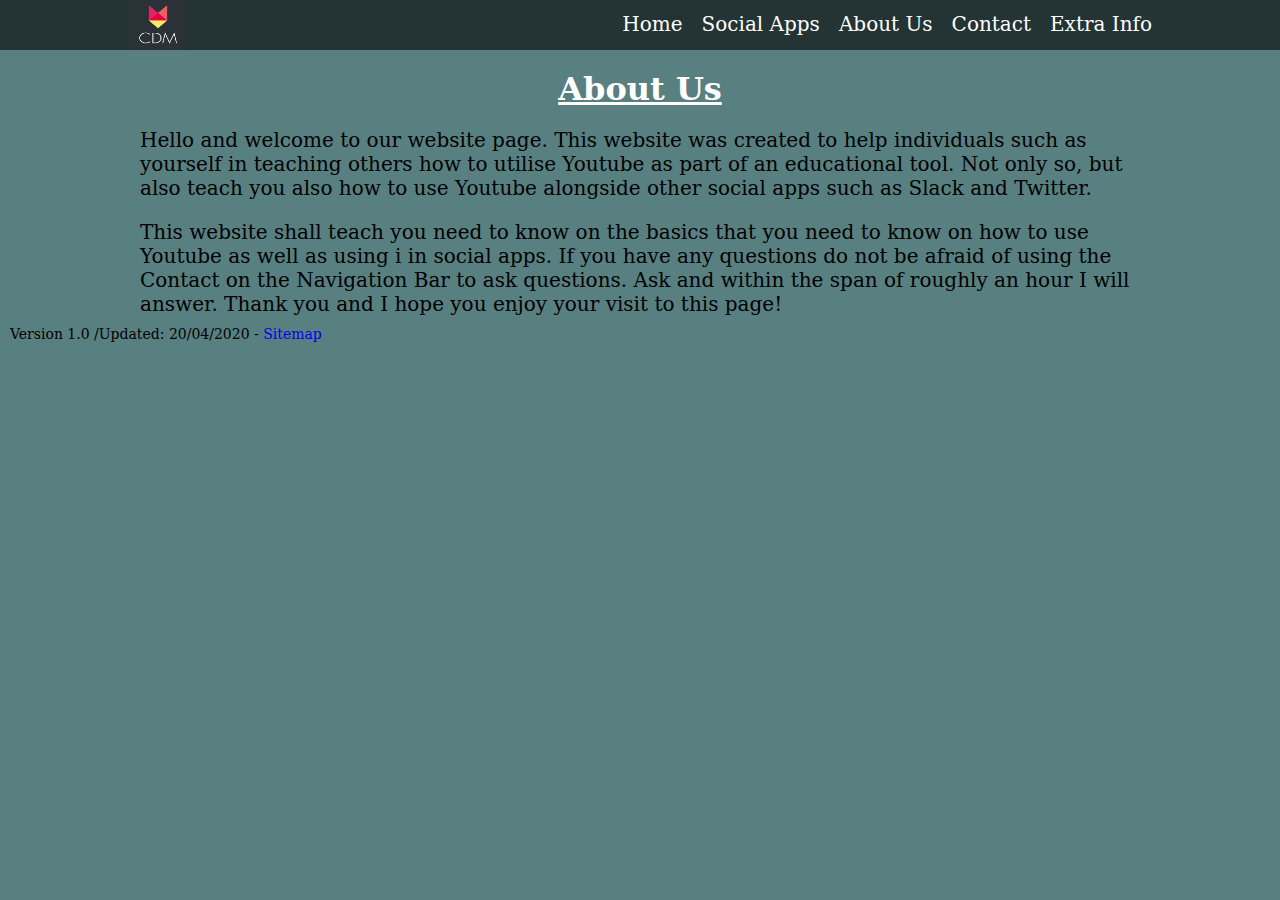
<file: Aboutus.html>
<!doctype html>
<html>
<head>
<meta charset="utf-8">
<title>Aboutus</title>
<link href="stylesheet.css" rel="stylesheet" type="text/css">
</head>
	
<header>
	
	<div class="container">
	
	<div class="Logo">
	  <img src="CDM_logo_onblack.png" alt="" height="50" width="60">
	</div>	
		
<nav class="Menu">
	<ul class="navvy">
	  <li class="navy"><a href="index.html">Home</a></li>
	  <li class="navy"><a  href="socialapps.html">Social Apps</a></li>
	  <li class="navy"><a href="Aboutus.html">About Us</a></li>
	  <li class="navy"><a  href="contact.html">Contact</a></li>
	  <li class="navy"><a href="extrainfo.html">Extra Info</a></li>
	</ul>
</nav>
			
	</div>
	
</header>

<body>
	
	<h1 class="H">About Us</h1>
	
<p id="introduction"> Hello and welcome to our website page. This website was created to help individuals such as yourself in teaching others how to utilise Youtube as part of an educational tool. Not only so, but also teach you also how to use Youtube alongside other social apps such as Slack and Twitter.</p>
	
<p id="introduction">This website shall teach you need to know on the basics that you need to know on how to use Youtube as well as using i in social apps. If you have any questions do not be afraid of using the Contact on the Navigation Bar to ask questions. Ask and within the span of roughly an hour I will answer. Thank you and I hope you enjoy your visit to this page!</p>
	
</body>
	
<footer>Version 1.0 /Updated: 20/04/2020 - <a class="L" href="sitemap.html">Sitemap</a></footer>
	
</html>
</file>
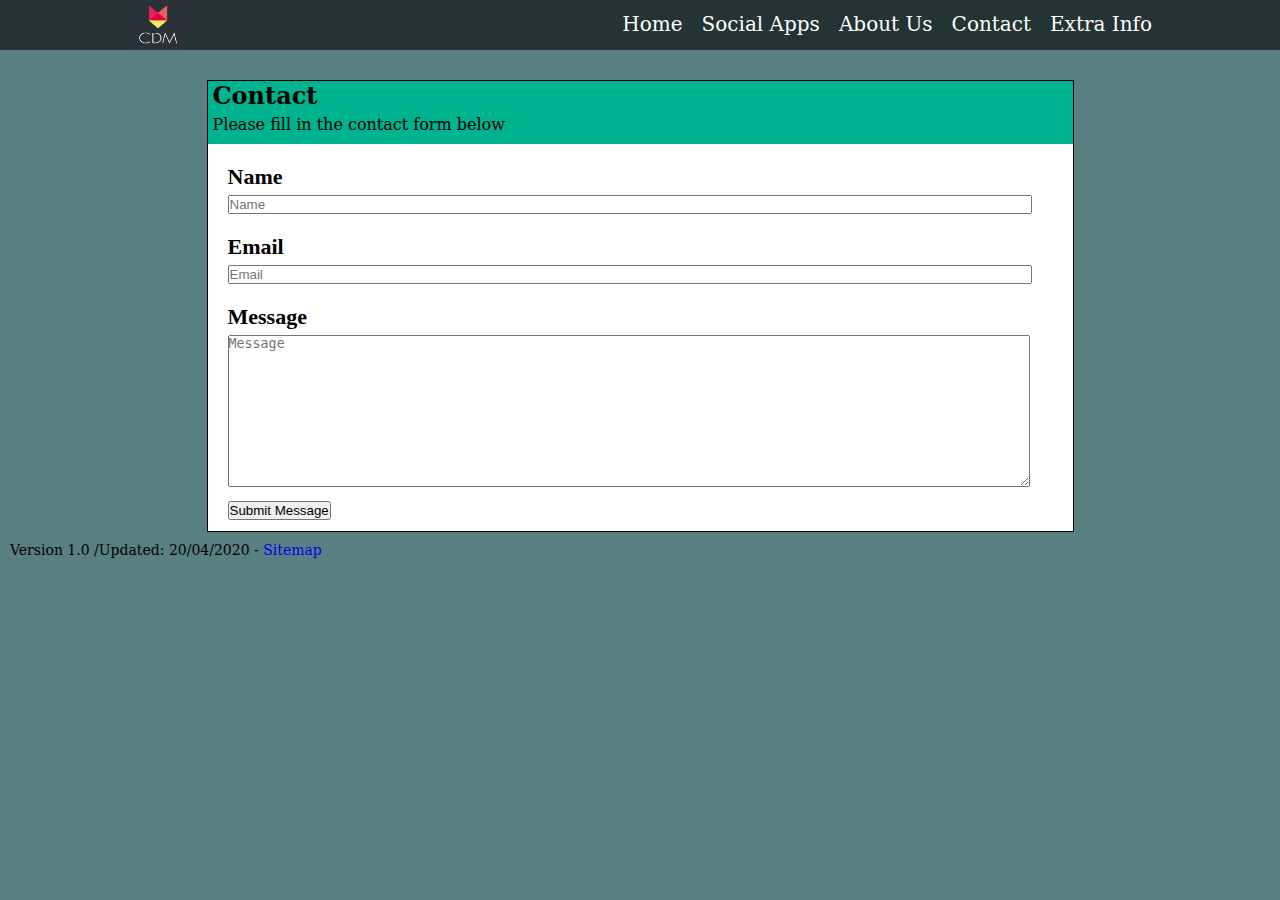
<file: contact.html>
<!doctype html>
<html>
<head>
<meta charset="utf-8">
<title>contact</title>
<link href="stylesheet.css" rel="stylesheet" type="text/css">
</head>

<header>
	
	<div class="container">
	
	<div class="Logo">
	  <img src="CDM_logo_onblack.png" alt="" height="50" width="60">
	</div>	
		
<nav class="Menu">
	<ul class="navvy">
	  <li class="navy"><a href="index.html">Home</a></li>
	  <li class="navy"><a  href="socialapps.html">Social Apps</a></li>
	  <li class="navy"><a href="Aboutus.html">About Us</a></li>
	  <li class="navy"><a  href="contact.html">Contact</a></li>
	  <li class="navy"><a href="extrainfo.html">Extra Info</a></li>
	</ul>
</nav>
			
	</div>
	
</header>
	
<body>
	
<div class="Contact">
	
	  <div class="Top">
		  <h2 class="C">Contact</h2>
		  <p class="instructions">Please fill in the contact form below</p>
	  </div>
		
<form class="contact" action="contactform.php" method ="post">
	
	   <h3 class="detail">Name</h3>

      <input type="text" name="Name" placeholder="Name">
	
      <h3 class="detail">Email</h3>
	
      <input type="text" name="Email" placeholder="Email">
	
      <h3 class="detail">Message</h3>

      <textarea type="text" name="Message" placeholder="Message"></textarea>
		
<button type="submit" name="submit">Submit Message</button>
	
</form>
	
	</div>
	
</body>
	
<footer>Version 1.0 /Updated: 20/04/2020 - <a class="L" href="sitemap.html">Sitemap</a></footer>
	
</html>
</file>
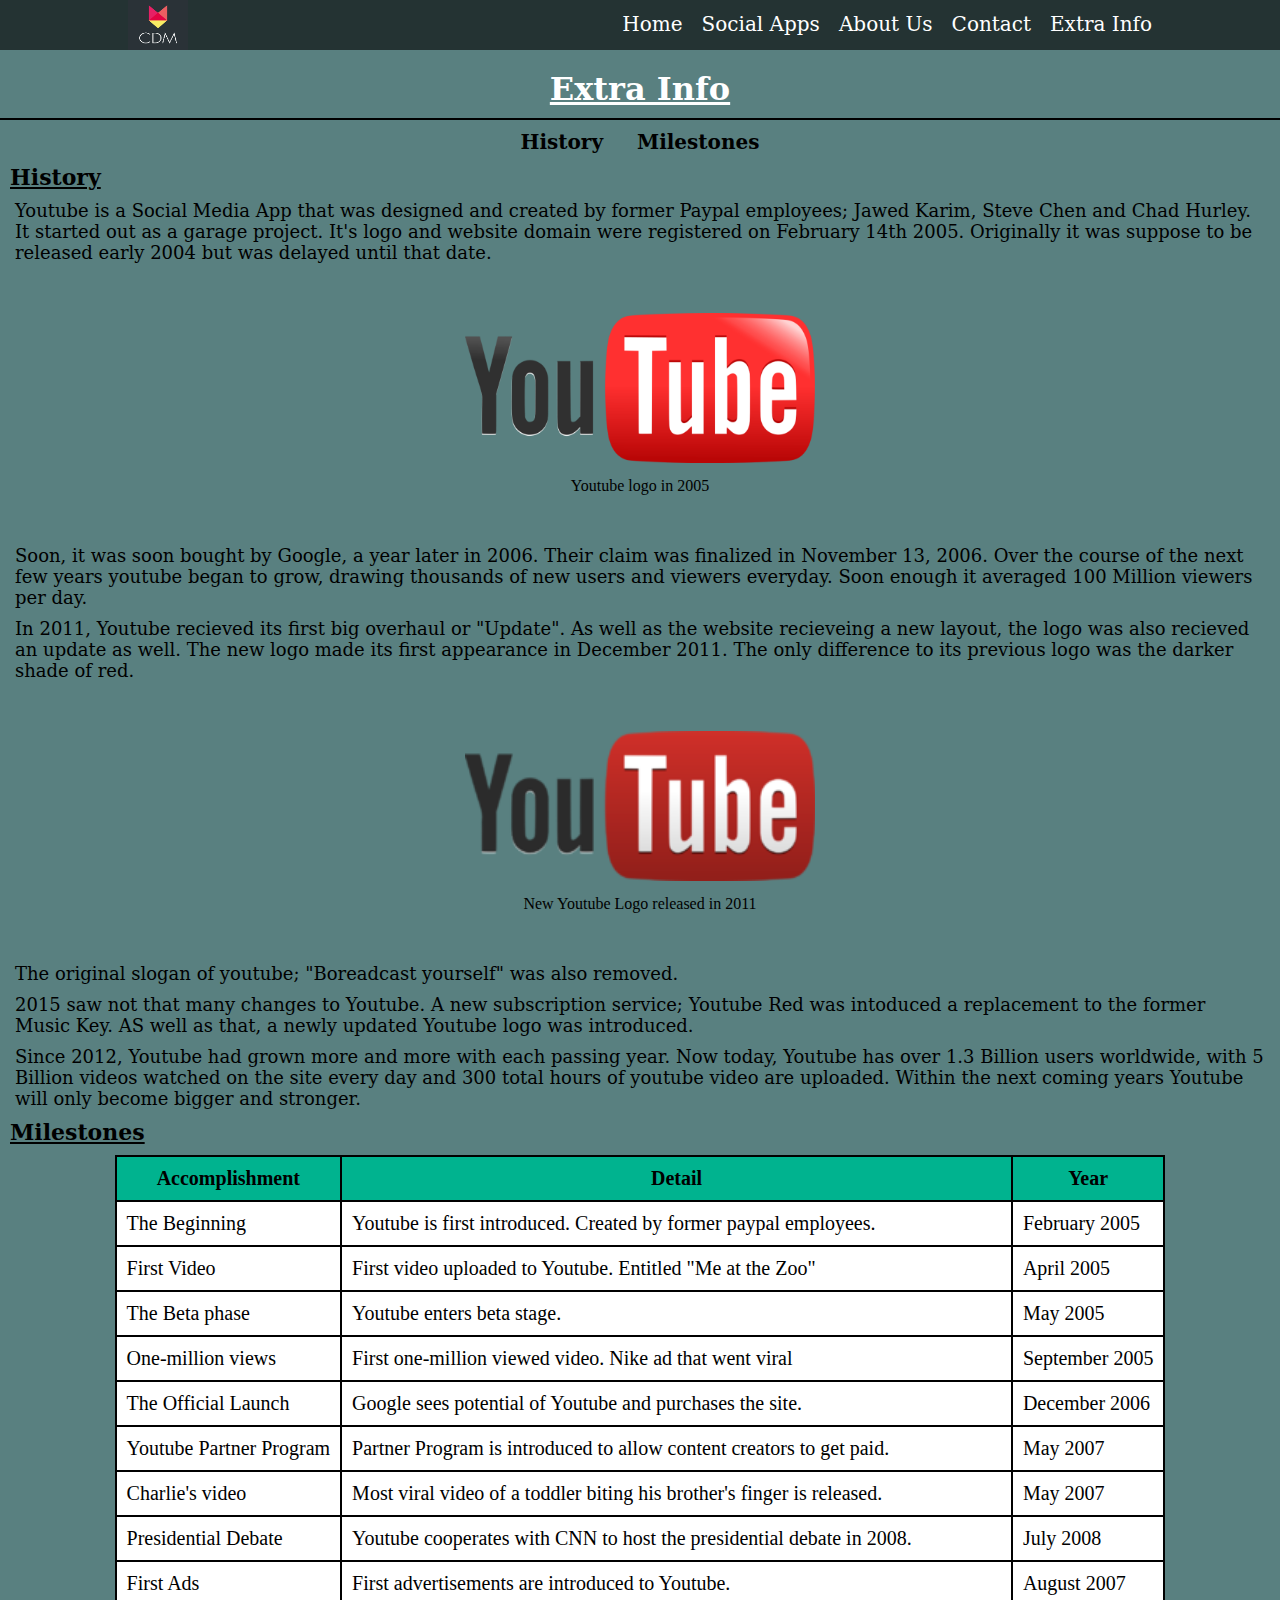
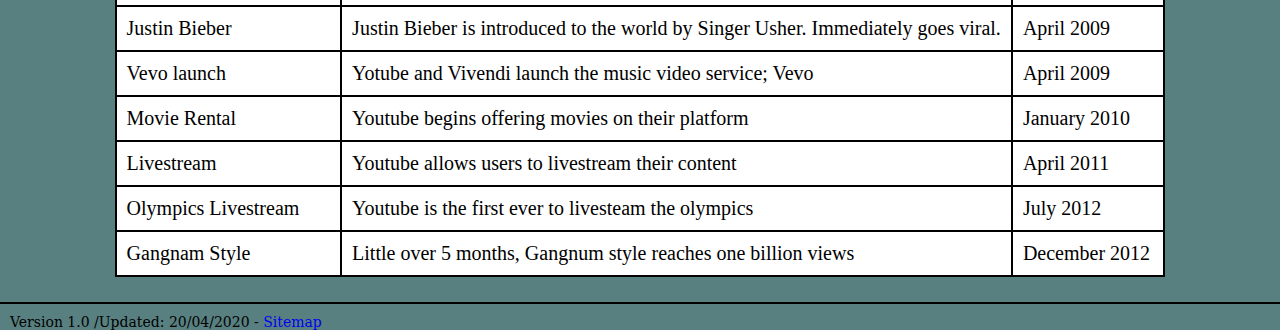
<file: extrainfo.html>
<!doctype html>
<html>
<head>
<meta charset="utf-8">
<title>Extrainfo</title>
<link href="stylesheet.css" rel="stylesheet" type="text/css">
</head>
	
<header>
	
	<div class="container">
	
	<div class="Logo">
	  <img src="CDM_logo_onblack.png" alt="" height="50" width="60">
	</div>	
		
<nav class="Menu">
	<ul class="navvy">
	  <li class="navy"><a href="index.html">Home</a></li>
	  <li class="navy"><a  href="socialapps.html">Social Apps</a></li>
	  <li class="navy"><a href="Aboutus.html">About Us</a></li>
	  <li class="navy"><a  href="contact.html">Contact</a></li>
	  <li class="navy"><a href="extrainfo.html">Extra Info</a></li>
	</ul>
</nav>
			
	</div>
	
</header>

<body>
	
	<h1 class="H">Extra Info</h1>
	
<hr>
	
<div class="Sublinks">
	<div class="subheadings"><h4>History</h4></div>
    <div class="subheadings"><h4>Milestones</h4>
    </div>
</div>	
	
<h3 class="subheaders">History</h3>
	
<p class="p1">Youtube is a Social Media App that was designed and created by former Paypal employees; Jawed Karim, Steve Chen and Chad Hurley. It started out as a garage project. It's logo and website domain were registered on February 14th 2005. Originally it was suppose to be released early 2004 but was delayed until that date.</p>
	
<div class="Logo3">
	<img src="images/YouTube_logo_2005.png" alt="" height="150" width="350">
<p class="comment">Youtube logo in 2005</p>
</div>
	
<p class="p1">Soon, it was soon bought by Google, a year later in 2006. Their claim was finalized in November 13, 2006. Over the course of the next few years youtube began to grow, drawing thousands of new users and viewers everyday. Soon enough it averaged 100 Million viewers per day.</p>
	
<p class="p1">In 2011, Youtube recieved its first big overhaul or "Update". As well as the website recieveing a new layout, the logo was also recieved an update as well. The new logo made its first appearance in December 2011. The only difference to its previous logo was the darker shade of red.</p>
	
<div class="Logo3">
	<img src="images/YouTube_Logo.2011.png" alt="" height="150" width="350">
<p class="comment">New Youtube Logo released in 2011</p>
</div>
	
<p class="p1">The original slogan of youtube; "Boreadcast yourself" was also removed.</p>
	
<p class="p1">2015 saw not that many changes to Youtube. A new subscription service; Youtube Red was intoduced a replacement to the former Music Key. AS well as that, a newly updated Youtube logo was introduced.</p>
	
<p class="p1">Since 2012, Youtube had grown more and more with each passing year. Now today, Youtube has over 1.3 Billion users worldwide, with 5 Billion videos watched on the site every day and 300 total hours of youtube video are uploaded. Within the next coming years Youtube will only become bigger and stronger.</p>
	
<h3 class="subheaders">Milestones</h3>
	
<table>
  <tr>
   <th>Accomplishment</th>
   <th>Detail</th>
   <th>Year</th>
  </tr>
<tr>
  <td>The Beginning</td>
  <td>Youtube is first introduced. Created by former paypal employees.</td>
  <td>February 2005</td>
</tr>
<tr>
    <td>First Video</td>
	<td>First video uploaded to Youtube. Entitled "Me at the Zoo"</td>
	<td>April 2005</td>
</tr>
<tr>
	<td>The Beta phase</td>
	 <td>Youtube enters beta stage.</td>
	 <td>May 2005</td>
</tr>
<tr>
	<td>One-million views</td>
	<td>First one-million viewed video. Nike ad that went viral</td>
	<td>September 2005</td>
</tr>
<tr>
    <td>The Official Launch</td>
	<td>Google sees potential of Youtube and purchases the site.</td>
	<td>December 2006</td>
</tr>
<tr>
	<td>Youtube Partner Program</td>
	<td>Partner Program is introduced to allow content creators to get paid.</td>
	<td>May 2007</td>
</tr>
<tr>
	<td>Charlie's video</td>
	<td>Most viral video of a toddler biting his brother's finger is released.</td>
	<td>May 2007</td>
</tr>
<tr>
    <td>Presidential Debate</td>
	<td>Youtube cooperates with CNN to host the presidential debate in 2008.</td>
	<td>July 2008</td>
</tr>
<tr>
    <td>First Ads</td>
	<td>First advertisements are introduced to Youtube.</td>
	<td>August 2007</td>
</tr>
<tr>
    <td>Justin Bieber</td>
	<td>Justin Bieber is introduced to the world by Singer Usher. Immediately goes viral.</td>
	<td>April 2009</td>
</tr>
<tr>
    <td>Vevo launch</td>
	<td>Yotube and Vivendi launch the music video service; Vevo</td>
	<td>April 2009</td>
</tr>
<tr>
    <td>Movie Rental</td>
	<td>Youtube begins offering movies on their platform</td>
	<td>January 2010</td>
</tr>
<tr>
	<td>Livestream</td>
	<td>Youtube allows users to livestream their content</td>
	<td>April 2011</td>
</tr>
<tr>
	<td>Olympics Livestream</td>
	<td>Youtube is the first ever to livesteam the olympics</td>
	<td>July 2012</td>
</tr>
<tr>
	<td>Gangnam Style</td>
	<td>Little over 5 months, Gangnum style reaches one billion views</td>
	<td>December 2012</td>
</tr>	
</table>
	
<hr>
	
</body>
		
<footer>Version 1.0 /Updated: 20/04/2020 - <a class="L" href="sitemap.html">Sitemap</a></footer>
	
</html>
</file>
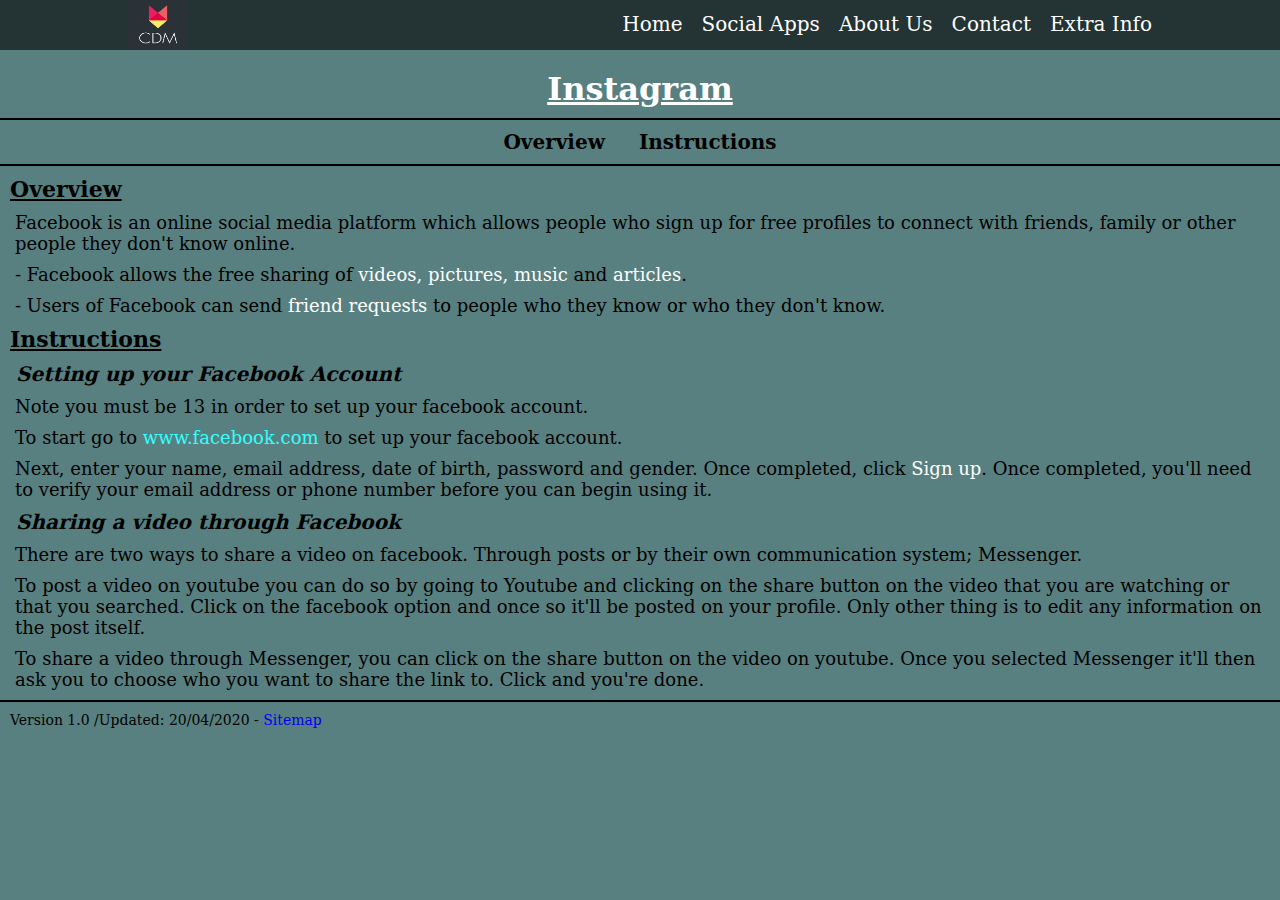
<file: Facebook.html>
<!doctype html>
<html>
<head>
<meta charset="utf-8">
<title>Facebook</title>
<link href="stylesheet.css" rel="stylesheet" type="text/css">
</head>

	<header>
	
	<div class="container">
	
	<div class="Logo">
	  <img src="CDM_logo_onblack.png" alt="" height="50" width="60">
	</div>	
		
<nav class="Menu">
	<ul class="navvy">
	  <li class="navy"><a href="index.html">Home</a></li>
	  <li class="navy"><a  href="socialapps.html">Social Apps</a></li>
	  <li class="navy"><a href="Aboutus.html">About Us</a></li>
	  <li class="navy"><a  href="contact.html">Contact</a></li>
	  <li class="navy"><a href="extrainfo.html">Extra Info</a></li>
	</ul>
</nav>
		
	</div>
	
</header>
	
<body>
	
	<h1 class="H">Instagram</h1>
	
<hr>
	
<div class="Sublinks">
	<div class="subheadings">
		<a class="Oliver" href="#Overview"><h4 id="Overview">Overview</h4></a>
	</div>
	<div class="subheadings">
		<a class="Oliver" href="#Instructions"><h4 id="Instructions">Instructions</h4></a>
    </div>
</div>	

<hr>
	
<h3 class="subheaders">Overview</h3>
	
<p class="p1">Facebook is an online social media platform which allows people who sign up for free profiles to connect with friends, family or other people they don't know online.</p>
	
<p class="p1">- Facebook allows the free sharing of <mark>videos, pictures, music</mark> and <mark>articles</mark>.</p>
	
<p class="p1">- Users of Facebook can send <mark>friend requests</mark> to people who they know or who they don't know.</p>
	
<h3 class="subheaders">Instructions</h3>
	
<h4 class="what">Setting up your Facebook Account</h4>
	
<p class="p1">Note you must be 13 in order to set up your facebook account.</p>
	
<p class="p1">To start go to <a class="weblink" href="https://www.facebook.com/r.php">www.facebook.com</a> to set up your facebook account.</p>
	
<p class="p1">Next, enter your name, email address, date of birth, password and gender. Once completed, click <mark>Sign up</mark>. Once completed, you'll need to verify your email address or phone number before you can begin using it.</p>
	
<h4 class="what">Sharing a video through Facebook</h4>
	
<p class="p1">There are two ways to share a video on facebook. Through posts or by their own communication system; Messenger.</p>
	
<p class="p1">To post a video on youtube you can do so by going to Youtube and clicking on the share button on the video that you are watching or that you searched. Click on the facebook option and once so it'll be posted on your profile. Only other thing is to edit any information on the post itself.</p>
	
<p class="p1">To share a video through Messenger, you can click on the share button on the video on youtube. Once you selected Messenger it'll then ask you to choose who you want to share the link to. Click and you're done.</p>
	
<hr>
	
</body>
	
	<footer>Version 1.0 /Updated: 20/04/2020 - <a class="L" href="sitemap.html">Sitemap</a></footer>
	
</html>
</file>
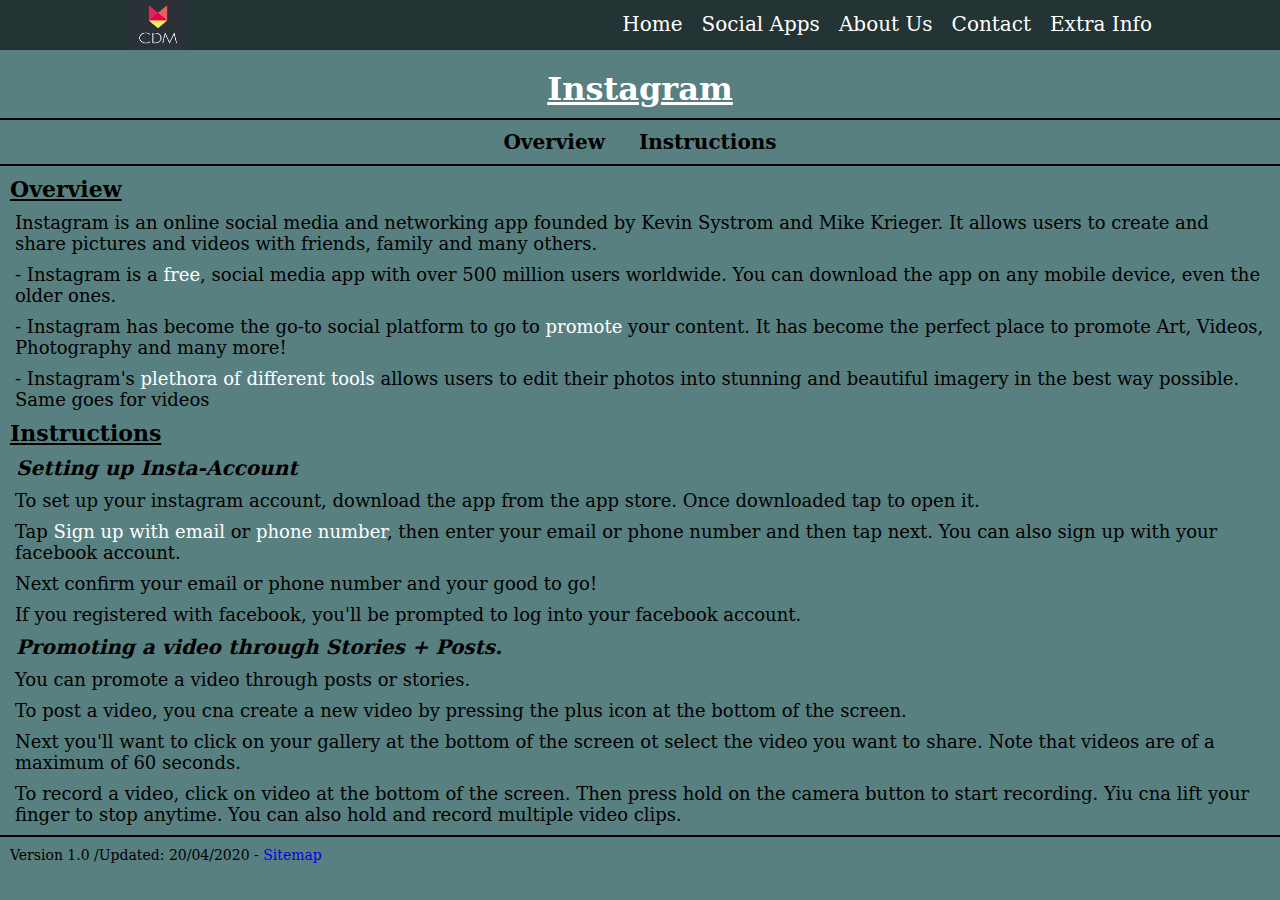
<file: Instagram.html>
<!doctype html>
<html>
<head>
<meta charset="utf-8">
<title>Instagram</title>
<link href="stylesheet.css" rel="stylesheet" type="text/css">
</head>

<header>
	
	<div class="container">
	
	<div class="Logo">
	  <img src="CDM_logo_onblack.png" alt="" height="50" width="60">
	</div>	
		
<nav class="Menu">
	<ul class="navvy">
	  <li class="navy"><a href="index.html">Home</a></li>
	  <li class="navy"><a  href="socialapps.html">Social Apps</a></li>
	  <li class="navy"><a href="Aboutus.html">About Us</a></li>
	  <li class="navy"><a  href="contact.html">Contact</a></li>
	  <li class="navy"><a href="extrainfo.html">Extra Info</a></li>
	</ul>
</nav>
			
	</div>
	
</header>
	
<body>
	
	<h1 class="H">Instagram</h1>
	
<hr>
	
<div class="Sublinks">
	<div class="subheadings">
		<a class="Oliver" href="#Overview"><h4 id="Overview">Overview</h4></a>
	</div>
	<div class="subheadings">
		<a class="Oliver" href="#Instructions"><h4 id="Instructions">Instructions</h4></a>
    </div>
</div>	

<hr>
	
<h3 class="subheaders">Overview</h3>
	
<p class="p1">Instagram is an online social media and networking app founded by Kevin Systrom and Mike Krieger. It allows users to create and share pictures and videos with friends, family and many others.</p>
	
<p class="p1">- Instagram is a  <mark>free</mark>, social media app with over 500 million users worldwide. You can download the app on any mobile device, even the older ones.</p>
	
<p class="p1">- Instagram has become the go-to social platform to go to <mark>promote</mark> your content. It has become the perfect place to promote Art, Videos, Photography and many more!</p>

<p class="p1">- Instagram's <mark>plethora of different tools</mark> allows users to edit their photos into stunning and beautiful imagery in the best way possible. Same goes for videos</p>
	
<h3 class="subheaders">Instructions</h3>
	
<h4 class="what">Setting up Insta-Account</h4>
	
<p class="p1">To set up your instagram account, download the app from the app store. Once downloaded tap to open it.</p>
	
<p class="p1">Tap <mark>Sign up with email</mark> or <mark>phone number</mark>, then enter your email or phone number and then tap next. You can also sign up with your facebook account.</p>
	
<p class="p1">Next confirm your email or phone number and your good to go!</p>
	
<p class="p1">If you registered with facebook, you'll be prompted to log into your facebook account.</p>
	
<h4 class="what">Promoting a video through Stories + Posts.</h4>
	
<p class="p1">You can promote a video through posts or stories.</p>
	
<p class="p1">To post a video, you cna create a new video by pressing the plus icon at the bottom of the screen.</p>
	
<p class="p1">Next you'll want to click on your gallery at the bottom of the screen ot select the video you want to share. Note that videos are of a maximum of 60 seconds.</p>
	
<p class="p1">To record a video, click on video at the bottom of the screen. Then press hold on the camera button to start recording. Yiu cna lift your finger to stop anytime. You can also hold and record multiple video clips.</p>
	
<hr>
	
</body>
	
<footer>Version 1.0 /Updated: 20/04/2020 - <a class="L" href="sitemap.html">Sitemap</a></footer>
	
</html>
</file>
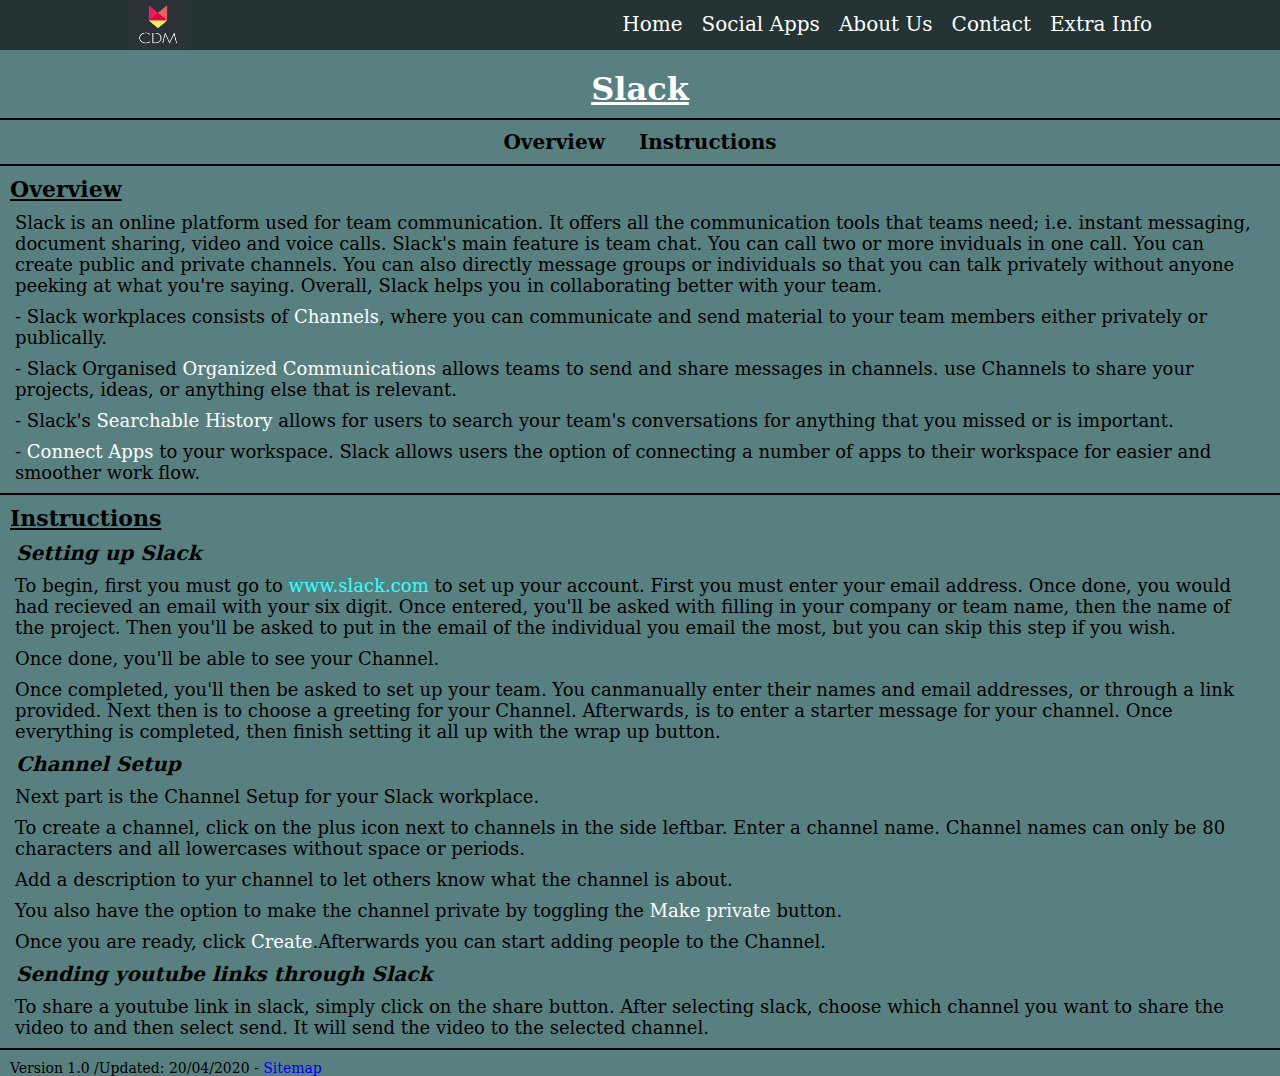
<file: slack.html>
<!doctype html>
<html>
<head>
<meta charset="utf-8">
<title>slack</title>
<link href="stylesheet.css" rel="stylesheet" type="text/css">
</head>
	
<header>
	
	<div class="container">
	
	<div class="Logo">
	  <img src="CDM_logo_onblack.png" alt="" height="50" width="60">
	</div>	
		
<nav class="Menu">
	<ul class="navvy">
	  <li class="navy"><a href="index.html">Home</a></li>
	  <li class="navy"><a  href="socialapps.html">Social Apps</a></li>
	  <li class="navy"><a href="Aboutus.html">About Us</a></li>
	  <li class="navy"><a  href="contact.html">Contact</a></li>
	  <li class="navy"><a href="extrainfo.html">Extra Info</a></li>
	</ul>
</nav>
			
	</div>
	
</header>

<body>
	
<h1 class="H">Slack</h1>
	
<hr>
	
<div class="Sublinks">
	<div class="subheadings">
		<a class="Oliver" href="#Overview"><h4 id="Overview">Overview</h4></a>
	</div>
	<div class="subheadings">
		<a class="Oliver" href="#Instructions"><h4 id="Instructions">Instructions</h4></a>
    </div>
</div>	

<hr>
	
<h3 class="subheaders">Overview</h3>
	
<p class="p1">Slack is an online platform used for team communication. It offers all the communication tools that teams need; i.e. instant messaging, document sharing, video and voice calls. Slack's main feature is team chat. You can call two or more inviduals in one call. You can create public and private channels. You can also directly message groups or individuals so that you can talk privately without anyone peeking at what you're saying. Overall, Slack helps you in collaborating better with your team.</p>
	
<p class="p1">- Slack workplaces consists of <mark>Channels</mark>, where you can communicate and send material to your team members either privately or publically.</p>
	
<p class="p1">- Slack Organised <mark>Organized Communications</mark> allows teams to send and share messages in channels. use Channels to share your projects, ideas, or anything else that is relevant.</p>

<p class="p1">- Slack's <mark>Searchable History </mark> allows for users to search your team's conversations for anything that you missed or is important.</p>

<p class="p1">- <mark>Connect Apps</mark> to your workspace. Slack allows users the option of connecting a number of apps to their workspace for easier and smoother work flow.</p>
	
<hr>
	
<h3 class="subheaders">Instructions</h3>
	
<h4 class="what">Setting up Slack</h4>
	
<p class="p1">To begin, first you must go to <a class="weblink" href="https://slack.com/intl/en-ie/">www.slack.com</a> to set up your account. First you must enter your email address. Once done, you would had recieved an email with your six digit. Once entered, you'll be asked with filling in your company or team name, then the name of the project. Then you'll be asked to put in the email of the individual you email the most, but you can skip this step if you wish.</p>
	
<p class="p1">Once done, you'll be able to see your Channel.</p>
	
<p class="p1">Once completed, you'll then be asked to set up your team. You canmanually enter their names and email addresses, or through a link provided. Next then is to choose a greeting for your Channel. Afterwards, is to enter a starter message for your channel. Once everything is completed, then finish setting it all up with the wrap up button.</p>
	
<h4 class="what">Channel Setup</h4>
	
<p class="p1">Next part is the Channel Setup for your Slack workplace.</p>
	
<p class="p1">To create a channel, click on the plus icon next to channels in the side leftbar. Enter a channel name. Channel names can only be 80 characters and all lowercases without space or periods.</p>
	
<p class="p1">Add a description to yur channel to let others know what the channel is about.</p>
	
<p class="p1">You also have the option to make the channel private by toggling the <mark>Make private</mark> button.</p>
	
<p class="p1">Once you are ready, click <mark>Create</mark>.Afterwards you can start adding people to the Channel.</p>
	
<h4 class="what">Sending youtube links through Slack</h4>
	
<p class="p1">To share a youtube link in slack, simply click on the share button. After selecting slack, choose which channel you want to share the video to and then select send. It will send the video to the selected channel.</p>
	
<hr>
	
<footer>Version 1.0 /Updated: 20/04/2020 - <a class="L" href="sitemap.html">Sitemap</a></footer>
	
</body>
	
	
	
</html>
</file>
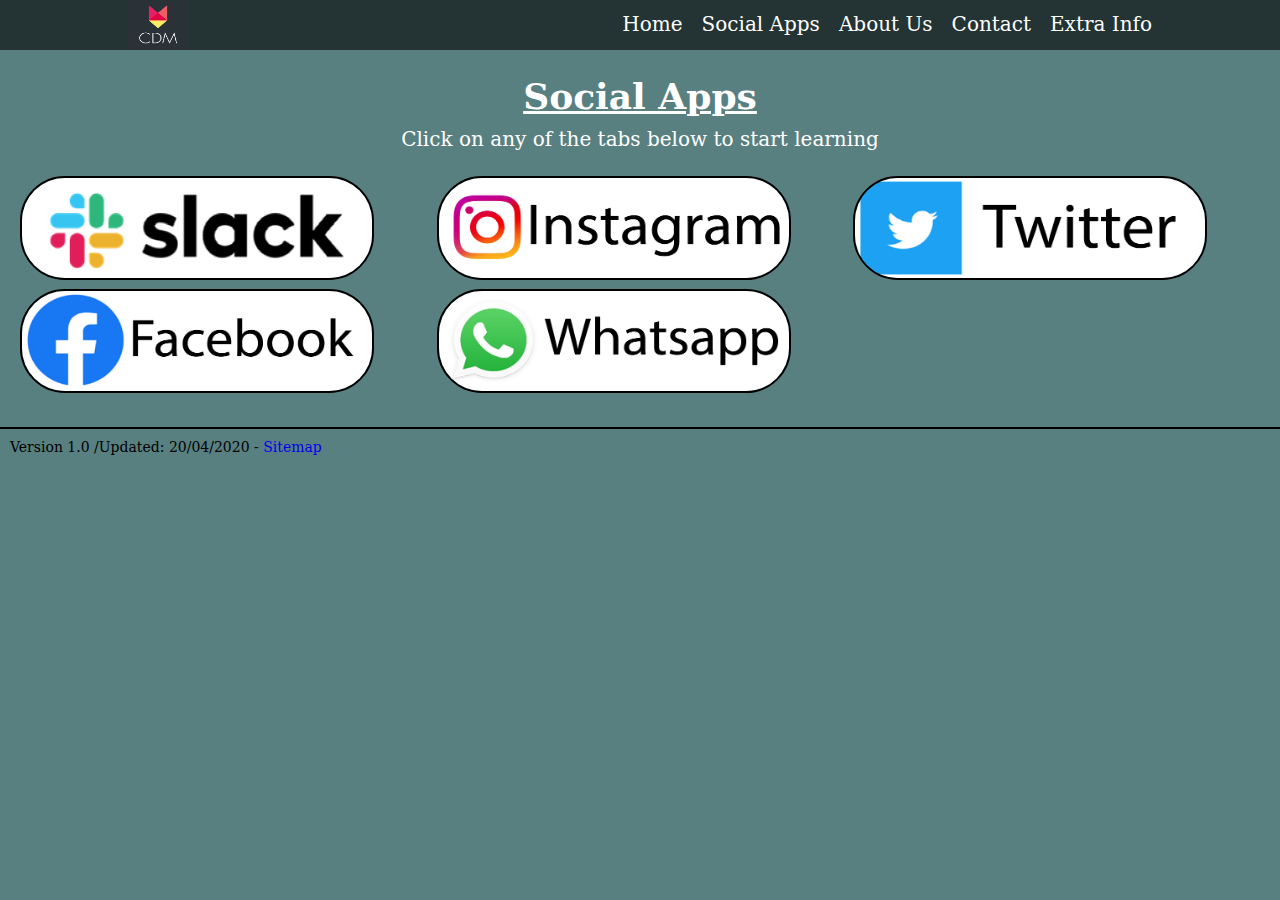
<file: socialapps.html>
<!doctype html>
<html>
<head>
<meta charset="utf-8">
<title>socialapps</title>
<link href="stylesheet.css" rel="stylesheet" type="text/css">
</head>
	
<header>
	
	<div class="container">
	
	<div class="Logo">
	  <img src="CDM_logo_onblack.png" alt="" height="50" width="60">
	</div>	
		
<nav class="Menu">
	<ul class="navvy">
	  <li class="navy"><a href="index.html">Home</a></li>
	  <li class="navy"><a  href="socialapps.html">Social Apps</a></li>
	  <li class="navy"><a href="Aboutus.html">About Us</a></li>
	  <li class="navy"><a  href="contact.html">Contact</a></li>
	  <li class="navy"><a href="extrainfo.html">Extra Info</a></li>
	</ul>
</nav>
			
	</div>
	
</header>

<body>
	
	<div class="headerc">
	  <h2 class="Title1">Social Apps</h2>
	</div>
	
<p class="message">Click on any of the tabs below to start learning</p>
	

<div class="grid-container2">
	<a class="link2" href="slack.html"><img class="grid-item2" alt="" src="images/Social Tabs-01.png"></a>
	<a class="link2" href="slack.html"><img class="grid-item2" alt="" src="images/Social Tabs-02.png"></a>
	<a class="link2" href="slack.html"><img class="grid-item2" alt="" src="images/Social Tabs-03.png"></a>
	<a class="link2" href="slack.html"><img class="grid-item2" alt="" src="images/Social Tabs-04.png"></a>
	<a class="link2" href="slack.html"><img class="grid-item2" alt="" src="images/Social Tabs-05.png"></a>
	
</div>

	 
<hr>
	
</body>
	 
	<footer>Version 1.0 /Updated: 20/04/2020 - <a class="L" href="sitemap.html">Sitemap</a></footer>
	 
</html>
</file>
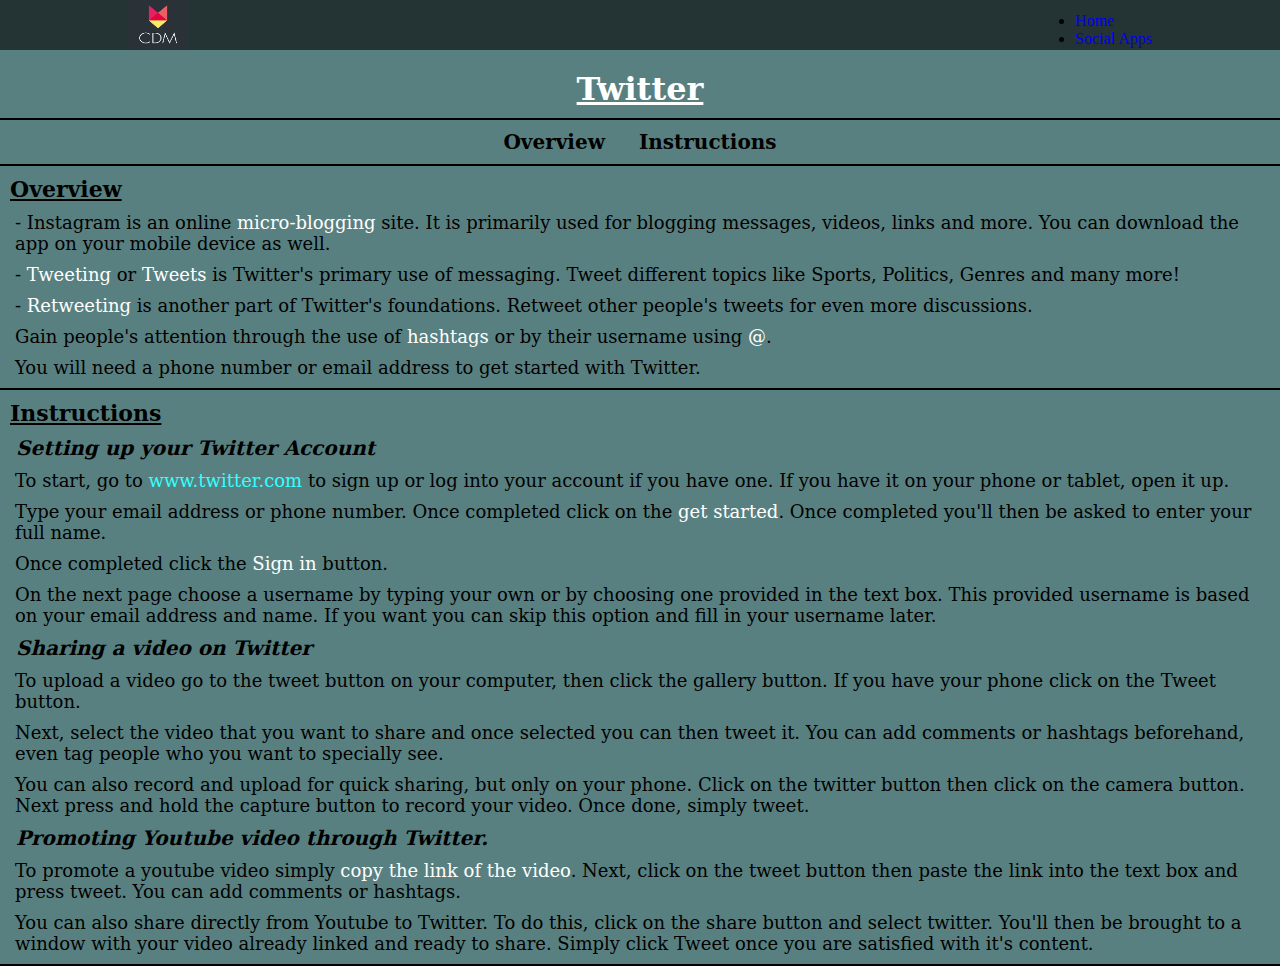
<file: Twitter.html>
<!doctype html>
<html>
<head>
<meta charset="utf-8">
<title>Twitter</title>
<link href="stylesheet.css" rel="stylesheet" type="text/css">
</head>

	<header>
	
	<div class="container">
	
	<div class="Logo">
	  <img src="CDM_logo_onblack.png" alt="" height="50" width="60">
	</div>	
		
<nav class="Menu">
	<ul>
	  <li><a href="index.html">Home</a></li>
	  <li><a href="socialapps.html">Social Apps</a></li>
	  <li><a href="Aboutus.html">About Us</a></li>
	  <li><a href="contact.html">Contact</a></li>
	  <li><a href="extrainfo.html">Extra Info</a></li>
	</ul>
</nav>
			
	</div>
	
</header>
	
<body>
	
	<h1 class="H">Twitter</h1>
	
<hr>
	
<div class="Sublinks">
	<div class="subheadings">
		<a class="Oliver" href="#Overview"><h4 id="Overview">Overview</h4></a>
	</div>
	<div class="subheadings">
		<a class="Oliver" href="#Instructions"><h4 id="Instructions">Instructions</h4></a>
    </div>
</div>	

<hr>
	
<h3 class="subheaders">Overview</h3>
	
<p class="p1">- Instagram is an online <mark>micro-blogging</mark> site. It is primarily used for blogging messages, videos, links and more. You can download the app on your mobile device as well.</p>
	
<p class="p1">- <mark>Tweeting</mark> or <mark>Tweets</mark> is Twitter's primary use of messaging. Tweet different topics like Sports, Politics, Genres and many more!</p>

<p class="p1">- <mark>Retweeting</mark> is another part of Twitter's foundations. Retweet other people's tweets for even more discussions.</p>
	
<p class="p1">Gain people's attention through the use of <mark>hashtags</mark> or by their username using <mark>@</mark>.</p>
	
<p class="p1">You will need a phone number or email address to get started with Twitter.</p>

<hr>
	
<h3 class="subheaders">Instructions</h3>
	
<h4 class="what">Setting up your Twitter Account</h4>
	
<p class="p1">To start, go to <a class="weblink" href="https://twitter.com/explore">www.twitter.com</a> to sign up or log into your account if you have one. If you have it on your phone or tablet, open it up.</p>
	
<p class="p1">Type your email address or phone number. Once completed click on the <mark>get started</mark>. Once completed you'll then be asked to enter your full name.</p>
	
<p class="p1">Once completed click the <mark>Sign in</mark> button.</p>
	
<p class="p1">On the next page choose a username by typing your own or by choosing one provided in the text box. This provided username is based on your email address and name. If you want you can skip this option and fill in your username later.</p>
	
<h4 class="what">Sharing a video on Twitter</h4>
	
<p class="p1">To upload a video go to the tweet button on your computer, then click the gallery button. If you have your phone click on the Tweet button.</p>
	
<p class="p1">Next, select the video that you want to share and once selected you can then tweet it. You can add comments or hashtags beforehand, even tag people who you want to specially see.</p>
	
<p class="p1">You can also record and upload for quick sharing, but only on your phone. Click on the twitter button then click on the camera button. Next press and hold the capture button to record your video. Once done, simply tweet.</p>
	
<h4 class="what">Promoting Youtube video through Twitter.</h4>
	
<p class="p1">To promote a youtube video simply <mark>copy the link of the video</mark>. Next, click on the tweet button then paste the link into the text box and press tweet. You can add comments or hashtags.</p>
	
<p class="p1">You can also share directly from Youtube to Twitter. To do this, click on the share button and select twitter. You'll then be brought to a window with your video already linked and ready to share. Simply click Tweet once you are satisfied with it's content.</p>
	
<hr>
	
</body>
</html>
</file>
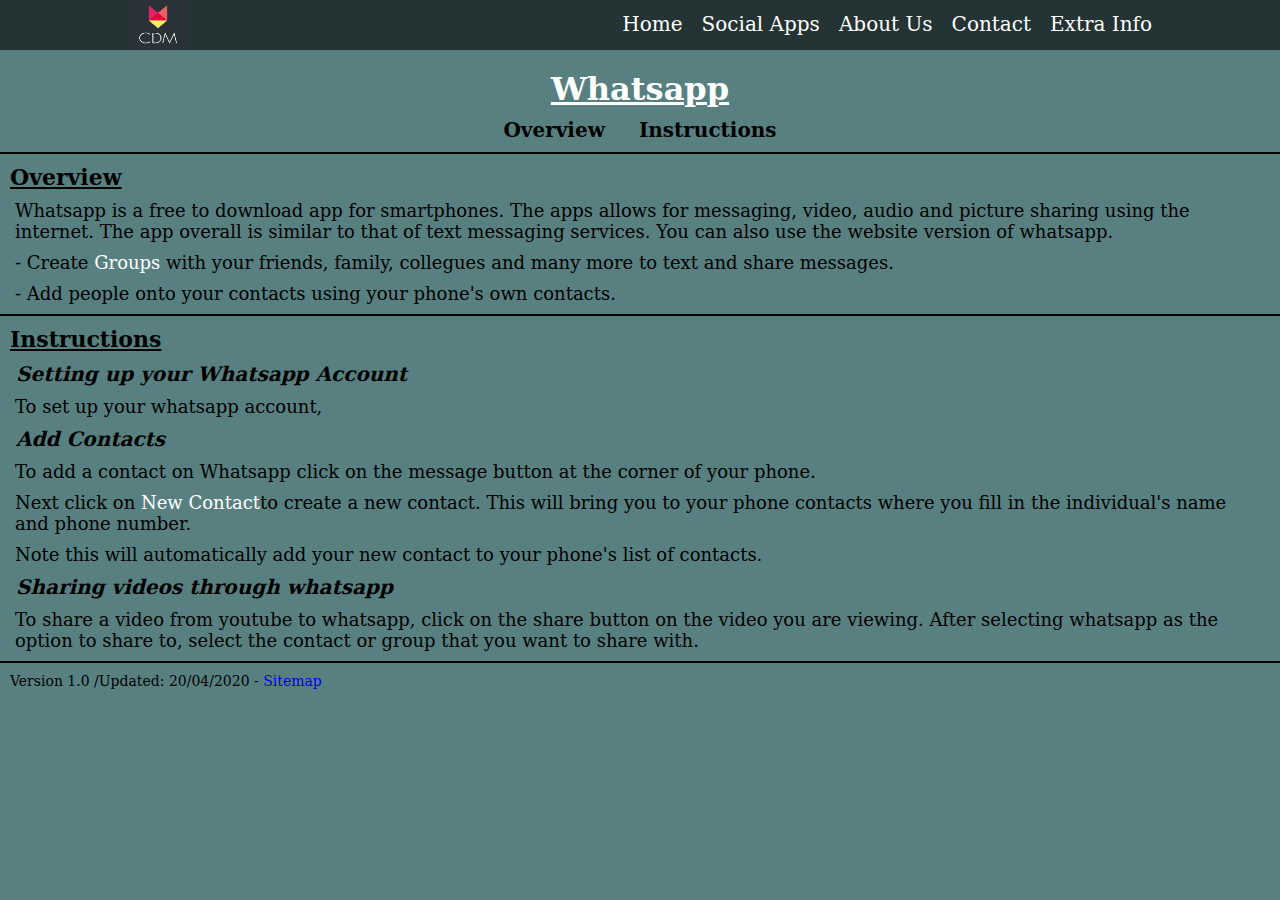
<file: whatsapp.html>
<!doctype html>
<html>
<head>
<meta charset="utf-8">
<title>whatsapp</title>
<link href="stylesheet.css" rel="stylesheet" type="text/css">
</head>
	
	<header>
	
	<div class="container">
	
	<div class="Logo">
	  <img src="CDM_logo_onblack.png" alt="" height="50" width="60">
	</div>	
		
<nav class="Menu">
	<ul class="navvy">
	  <li class="navy"><a href="index.html">Home</a></li>
	  <li class="navy"><a  href="socialapps.html">Social Apps</a></li>
	  <li class="navy"><a href="Aboutus.html">About Us</a></li>
	  <li class="navy"><a  href="contact.html">Contact</a></li>
	  <li class="navy"><a href="extrainfo.html">Extra Info</a></li>
	</ul>
</nav>
			
	</div>
	
</header>

<body>
	
	<h1 class="H">Whatsapp</h1>
	
<div class="Sublinks">
	<div class="subheadings">
		<a class="Oliver" href="#Overview"><h4 id="Overview">Overview</h4></a>
	</div>
	<div class="subheadings">
		<a class="Oliver" href="#Instructions"><h4 id="Instructions">Instructions</h4></a>
    </div>
</div>	

<hr>
	
<h3 class="subheaders">Overview</h3>
	
<p class="p1">Whatsapp is a free to download app for smartphones. The apps allows for messaging, video, audio and picture sharing using the internet. The app overall is similar to that of text messaging services. You can also use the website version of whatsapp.</p>
	
<p class="p1">- Create <mark>Groups</mark> with your friends, family, collegues and many more to text and share messages.</p>
	
<p class="p1">- Add people onto your contacts using your phone's own contacts.</p>
	
<hr>
	
<h3 class="subheaders">Instructions</h3>
	
<h4 class="what">Setting up your Whatsapp Account</h4>
	
<p class="p1">To set up your whatsapp account, </p>
	
<h4 class="what">Add Contacts</h4>
	
<p class="p1">To add a contact on Whatsapp click on the message button at the corner of your phone.</p>	
	
<p class="p1">Next click on <mark>New Contact</mark>to create a new contact. This will bring you to your phone contacts where you fill in the individual's name and phone number.</p>
	
<p class="p1">Note this will automatically add your new contact to your phone's list of contacts.</p>
	
<h4 class="what">Sharing videos through whatsapp</h4>
	
<p class="p1">To share a video from youtube to whatsapp, click on the share button on the video you are viewing. After selecting whatsapp as the option to share to, select the contact or group that you want to share with.</p>
	
<hr>
	
</body>
	
<footer>Version 1.0 /Updated: 20/04/2020 - <a class="L" href="sitemap.html">Sitemap</a></footer>
	
</html>
</file>
<file: stylesheet.css>
@charset "utf-8";
/* CSS Document */
/*This is all universal css found in all htmls. This includes Navigation Bar css*/

* {    margin: 0;    padding: 0; }

footer {
	
	margin-left: 10px;
	font-size: 14px;
	font-family:Constantia, "Lucida Bright", "DejaVu Serif", Georgia, "serif";
}

.container {
	width: 80%;
	margin: 0 auto;
}

mark {
	
	background-color: transparent;
	color: white;
}

hr {
	
	border: 1px solid black;
	margin-top: 10px;
}

footer {
	
	margin-top: 10px;
}

header {
	
	overflow: hidden;
	background-color: #243333;
	width: 100%;
	height: 50px;
}

.Logo {
	
	display:block;
	float: left;
}

nav.Menu {
	
	float: right;
	margin-top: 12px;
}

ul.navvy li.navy {
	
	list-style: none;
	display: inline-block;
	padding-left: 15px; 
	text-align: center;
}

ul.navvy li.navy a {
	
	text-decoration: none;
	font-family:Constantia, "Lucida Bright", "DejaVu Serif", Georgia, "serif";
	font-size: 20px;
	color: #FFFFFF
}

body {
	
	background-color: #598080;
}

/*Contact Form*/
/*This is all the css for the Contact Form page*/

h2.C {
	
	font-family:Constantia, "Lucida Bright", "DejaVu Serif", Georgia, "serif";
}

h3.detail {
	
	font-size:22px;
	margin-top: 20px;
	margin-bottom: -10px;
	margin-left: 20px;
}

input {
	
	margin-top: 15px;
	width: 800px;
	margin-left: 20px;
}

textarea {
	
	margin-top: 15px;
	width: 800px;
	height: 150px;
	margin-left: 20px;
}

button {
	
	display: block;
	margin-top: 10px;
	margin-left: 20px
}

.Contact {
	
    margin-left: auto;
	margin-right: auto;
	margin-top: 30px;
	border: 1px solid black;
	background-color: #ffffff;
	height: 450px;
	width: 865px;
}

.Top {
	
	background-color: #00B38F;
	padding-bottom: 10px;
	padding-left: 5px;
}

.instructions {
	
	margin-top: 5px;
	font-family: Constantia, "Lucida Bright", "DejaVu Serif", Georgia, "serif";
	font-size: 16px;
}

/*Main Menu*/
/*This is all the css for the Main menu/Index page*/

.grid-container {
  display: grid;
  grid-template-columns: auto auto auto;
  padding: 15px;
}

.grid-item {
  border: 2px solid black;
  margin: 10px;
  padding: 30px;
  text-align: center;
  border-radius: 45px;
  height:20px;
  width:275px;
  color: black;
  background-color: white;
 font-size: 18px;
	font-family:Constantia, "Lucida Bright", "DejaVu Serif", Georgia, "serif";
}

/*Tried to make the divs chnage color when you hover the mouse but for some reason it didnt work*/

a:hover.grid-item {
	
	color: #33ffff;
}

a {
	text-decoration: none;
	
}

.Logo2 {
	
	padding-top: 20px;
	padding-bottom: 10px;
	display: block;
	text-align: center;
}

/*Social Apps*/
/*This is all the css for the Social Apps page*/

h2.Title1 {
	
	text-align: justify;
	text-align-last: center;
	font-family: Constantia, "Lucida Bright", "DejaVu Serif", Georgia, "serif";
	font-size: 36px;
	padding-top: 25px;
	text-decoration: underline;
	color: white;
}

p.message {
	
	text-align: center;
	padding-top: 10px;
	padding-bottom: 10px;
	font-size: 20px;
	font-family: Constantia, "Lucida Bright", "DejaVu Serif", Georgia, "serif";
	color: white;
}

.grid-container2 {
  display: grid;
  grid-template-columns: auto auto auto;
  padding: 15px;
}

img.grid-item2 {
  
 border: 2px solid black;
  text-align: center;
  border-radius: 45px;
  height: 100px;
  width: 350px;
 margin-bottom: 5px;
 margin-left: 5px;
}

a.link2 {
	
	border-radius: 45px;
}


/*About Us*/
/*This is all the css for the About Us page*/

h1.H {
	
	display: block;
	text-align: center;
	font-family: Constantia, "Lucida Bright", "DejaVu Serif", Georgia, "serif";
	text-decoration: underline;
	color: white;
	margin-top: 20px;
}

#introduction {
	
	font-size: 20px;
	font-family:Constantia, "Lucida Bright", "DejaVu Serif", Georgia, "serif";
	margin-left: 140px;
	margin-right: 140px;
	margin-top: 20px;
}

/*Extra-info*/
/*This is all the css for the Extrainfo page*/


.subheadings {
	
	display: inline-block;
	padding-left: 15px;
	padding-right: 15px;
	font-size: 20px;
	font-family: Constantia, "Lucida Bright", "DejaVu Serif", Georgia, "serif";
	
}

div.Sublinks {
	
	text-align: center;
	margin-top: 10px;
	margin-bottom: 10px;
}

h3.subheaders {
	
	text-decoration: underline;
	margin-left: 10px;
	margin-top: 10px;
	font-size: 22px;
	font-family:Constantia, "Lucida Bright", "DejaVu Serif", Georgia, "serif";
}

p.p1 {
	
	margin-top: 10px;
	margin-left: 15px;
	margin-right: 15px;
	font-family:Constantia, "Lucida Bright", "DejaVu Serif", Georgia, "serif";
	font-size: 18px;
}

p.comment {
	
	font-size: 16px;
	margin-top: 10px;
}

.Logo3 {
	
	display: block;
	text-align: center;
	margin-top: 50px;
	margin-bottom: 50px;
	
}

table, td, th {
	
	border: 2.5px solid black;
	border-collapse: collapse;
	margin-top: 10px;
	background-color: white;
	margin-left: auto;
	margin-right: auto;
	margin-bottom: 25px;
	
}

th {
	
	background-color: #00b38f;
}

td, th {
	
	font-size: 20px;
	padding: 10px;
}

/*Social Media Apps*/
/*This is all the css for all the Social Media pages. This includes Slack, Instagram and Twitter*/

h4.what {
	
	margin-top: 10px;
	font-family: Constantia, "Lucida Bright", "DejaVu Serif", Georgia, "serif";
	font-size: 20px;
	font-style: italic;
	margin-left: 16px;
}

a.Oliver {
	
	color: black;
}

a:hover.Oliver {
	
	color: white;
	
}

a.weblink {
	
	color: #33FFFF;
}

a:hover.weblink {
	
color: white;
	
}

a:visited.weblink {
	
	color: purple;
		
}

/*Sitemap*/
/*This is the css for the Sitemap*/

ul.sitemap {
	
	text-decoration: underline;
	margin-top: 10px;
	margin-left: 20px;
	font-size: 20px;
}

a.slink {
	
	color: black;
}

a:Hover.slink {
	
	color: white;
}

a:visited.slink {
	
	color: purple;
}
</file>
